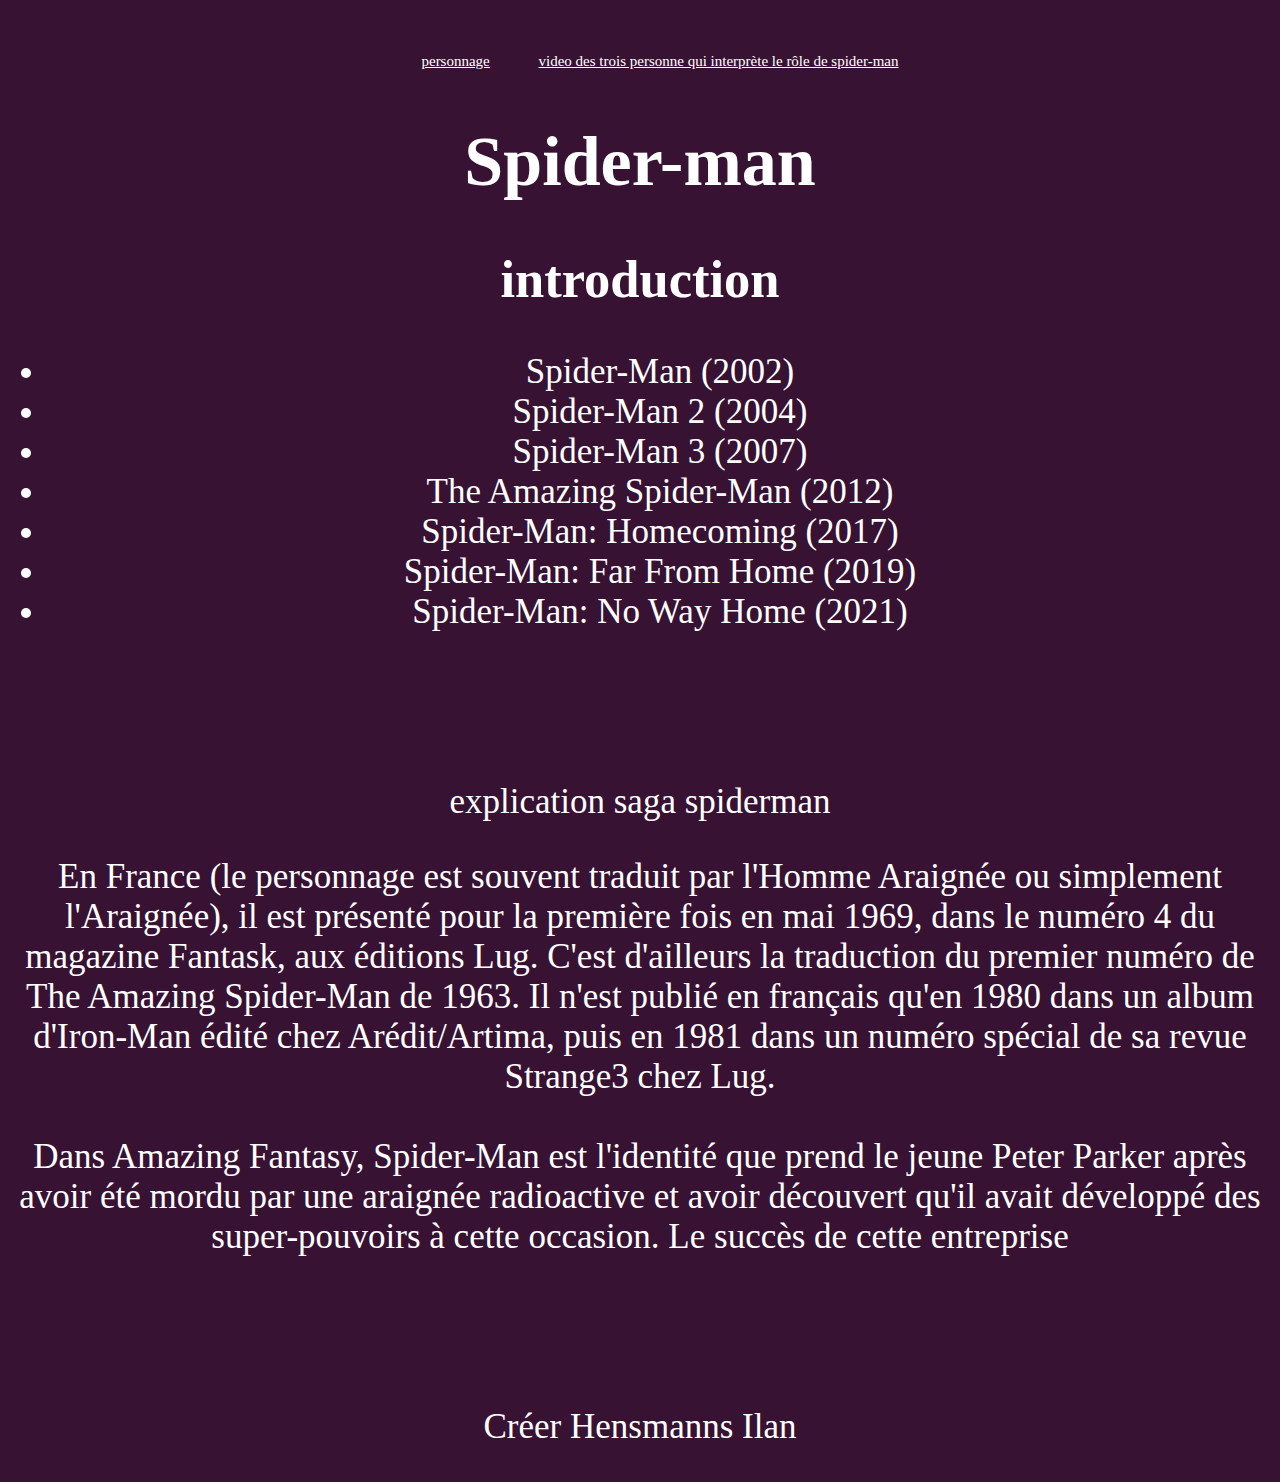
<file: index.html>
<!DOCTYPE html>

<html>
   
   <head>
	 
	 <meta charset="utf-8"/>
	 <title>Spider-man</title>
	 <LINK rel="stylesheet"type="text/css" href="style/page1.css">
   
   </head>
	     
   <body class="b1">

	<nav>
               <ul>
               <li><a href="souspage/Page2.html">personnage</a></li>
			   <li><a href="souspage/Page3.html">video des trois personne qui interprète le rôle de spider-man </a></li>
               </ul>
    </nav>
	 
	 <header>
	 
	  <h1><strong> Spider-man </strong></h1>	 
	 
	  <h2 class="h2"> introduction <h2>
	 
	 </header>
	 
	  <ul>
		<li> Spider-Man (2002) </li>
		<li> Spider-Man 2 (2004) </li>
		<li> Spider-Man 3 (2007) </li>
		<li> The Amazing Spider-Man (2012) </li>
		<li> Spider-Man: Homecoming (2017) </li>
		<li> Spider-Man: Far From Home (2019) </li>
		<li> Spider-Man: No Way Home (2021) </li>
	  </ul>
		
	  <br><br>
	
     <main>
	
	  <p class="p1">explication saga spiderman</p>
		<p> En France (le personnage est souvent traduit par l'Homme Araignée ou simplement l'Araignée),
		il est présenté pour la première fois en mai 1969, dans le numéro 4 du magazine Fantask,
		aux éditions Lug. C'est d'ailleurs la traduction du premier numéro de The Amazing Spider-Man
		de 1963. Il n'est publié en français qu'en 1980 dans un album d'Iron-Man édité chez Arédit/Artima,
		puis en 1981 dans un numéro spécial de sa revue Strange3 chez Lug.<br><br>
		Dans Amazing Fantasy, Spider-Man est l'identité que prend le jeune Peter Parker 
		après avoir été mordu par une araignée radioactive et avoir découvert qu'il avait
		développé des super-pouvoirs à cette occasion. Le succès de cette entreprise </p>
	 </main>
	 
	  <br><br>
	 
	 <footer>
     
	  <p>Créer Hensmanns Ilan</p>
    
	 </footer>
	 
   </body>
	
</html>
</file>
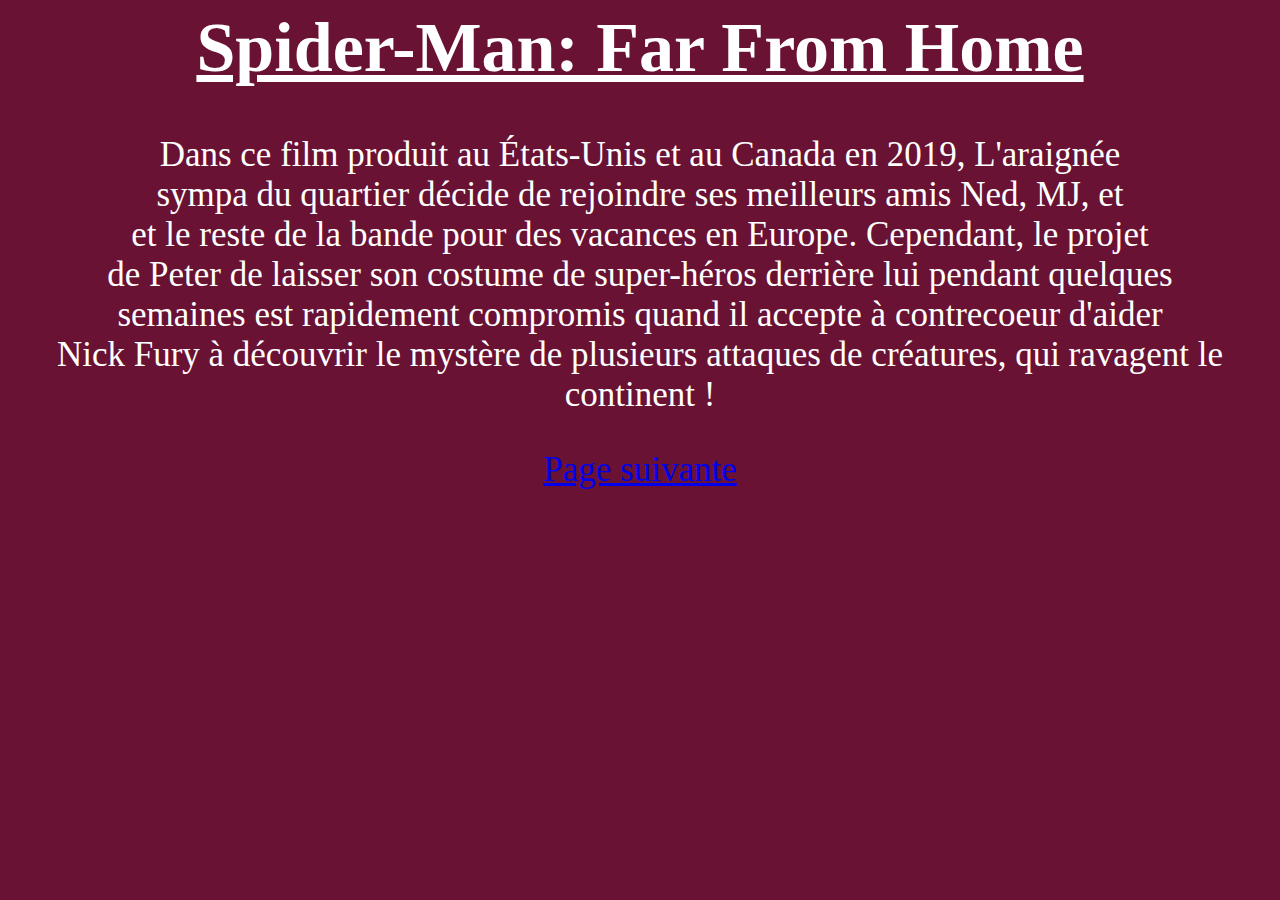
<file: souspage/Page10.html>
<DOCTYPE!html>

<html>

   <head>

	 <meta charset ="utf-8">
	 <title>Spider-Man</title>
	 <link rel="stylesheet" href="../style/pagefilm.css">

   </head>

   <body>
   
   <h1> Spider-Man: Far From Home </h1>
   
   
   <p> Dans ce film produit au États-Unis et au Canada en 2019, L'araignée <br>
   sympa du quartier décide de rejoindre ses meilleurs amis Ned, MJ, et<br> et le
   reste de la bande pour des vacances en Europe. Cependant, le projet <br>de
   Peter de laisser son costume de super-héros derrière lui pendant quelques<br>
   semaines est rapidement compromis quand il accepte à contrecoeur d'aider<br> 
   Nick Fury à découvrir le mystère de plusieurs attaques de créatures, qui 
   ravagent le continent ! </p>
   
   
   
   
   
   
   
     
    <a href="Page11.html" title="Page11">Page suivante </a></p>
	
	</body>
	
</html>
</file>
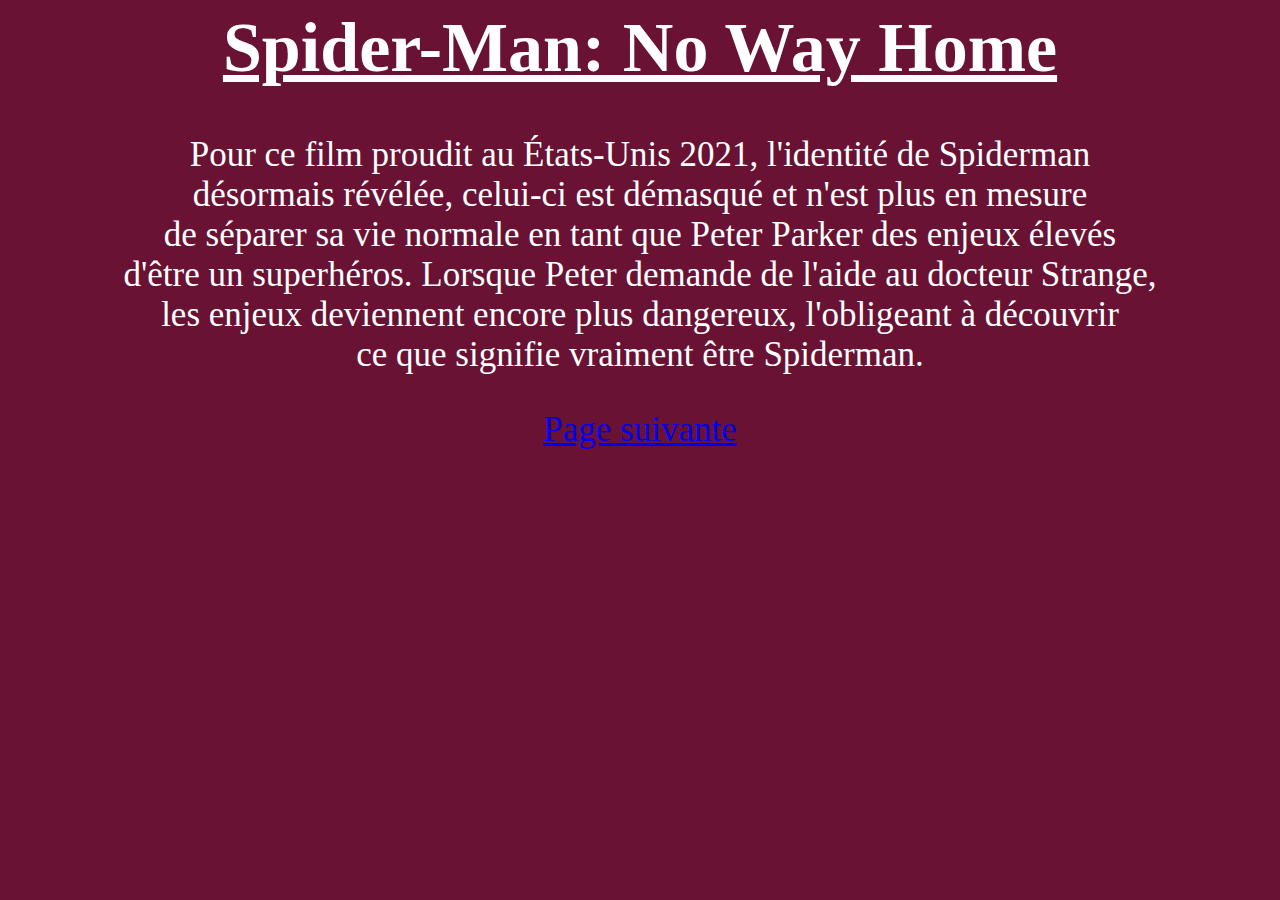
<file: souspage/Page11.html>
<DOCTYPE!html>

<html>

   <head>

	 <meta charset ="utf-8">
	 <title>Spider-Man</title>
	 <link rel="stylesheet" href="../style/pagefilm.css">

   </head>

   <body>
   
   <h1> Spider-Man: No Way Home </h1>
   
   <p> Pour ce film proudit au États-Unis 2021, l'identité de Spiderman<br>
   désormais révélée, celui-ci est démasqué et n'est plus en mesure<br> de 
   séparer sa vie normale en tant que Peter Parker des enjeux élevés <br>
   d'être un superhéros. Lorsque Peter demande de l'aide au docteur Strange,<br>
   les enjeux deviennent encore plus dangereux, l'obligeant à découvrir<br> ce
   que signifie vraiment être Spiderman. </p>
     
    <a href="Page12.html" title="Page12">Page suivante </a></p>
	
	</body>
	
</html>
</file>
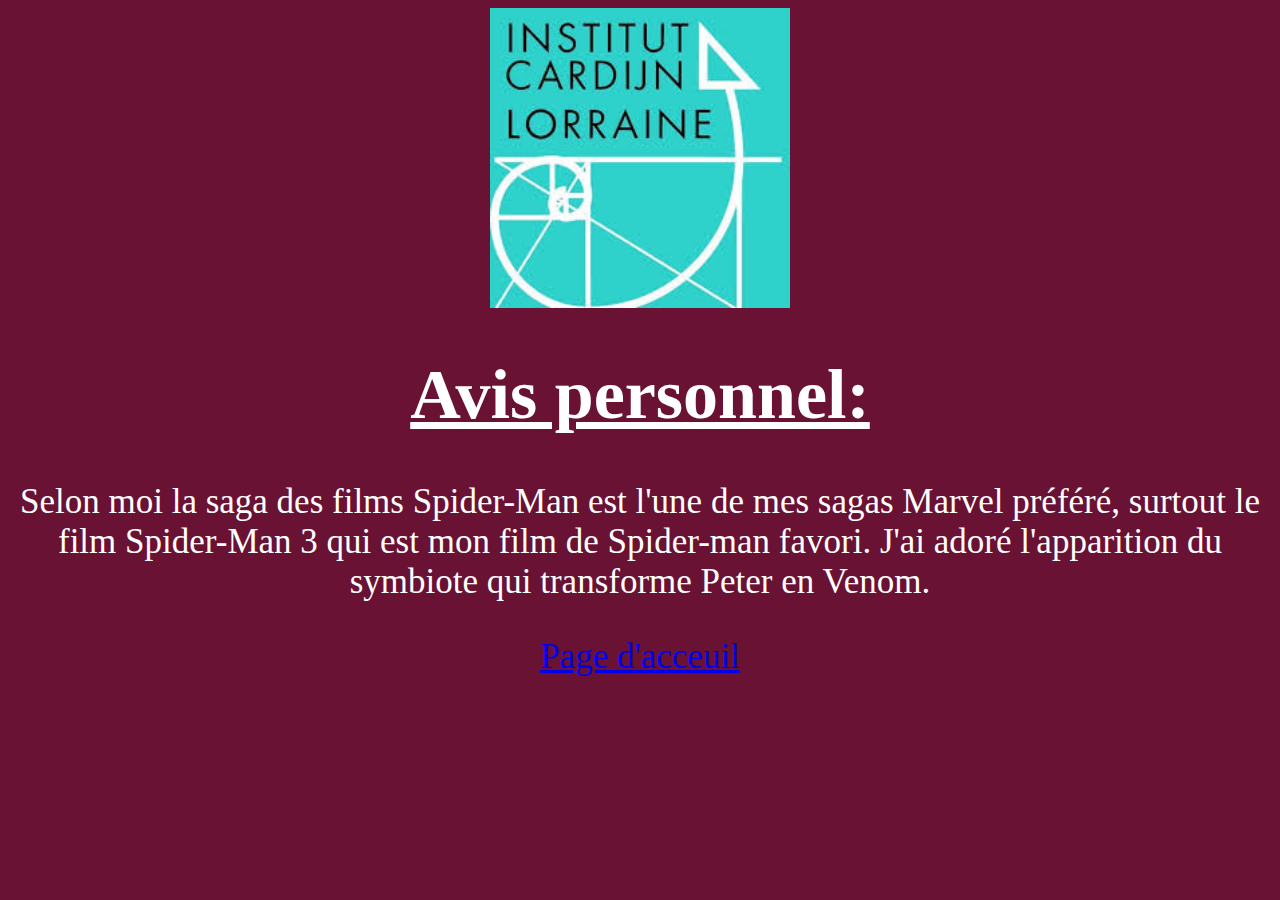
<file: souspage/page12.html>
<DOCTYPE!html>

<html>

   <head>

	 <meta charset ="utf-8">
	 <title>Spider-Man</title>
	 <link rel="stylesheet" href="../style/pagefilm.css">

   </head>

   <body>
   
    <img src="../image/icl.jpg" width="300" height="300"/>
   
   <h1> Avis personnel: </h1>
   <p>Selon moi la saga des films Spider-Man est l'une de mes sagas Marvel préféré, 
   surtout le film Spider-Man 3 qui est mon film de Spider-man favori. J'ai adoré 
   l'apparition du symbiote qui transforme Peter en Venom.</p>
   
 
   
   <a href="../index.html" title="Page1">Page d'acceuil </a></p>
	
	</body>
	
</html>
</file>
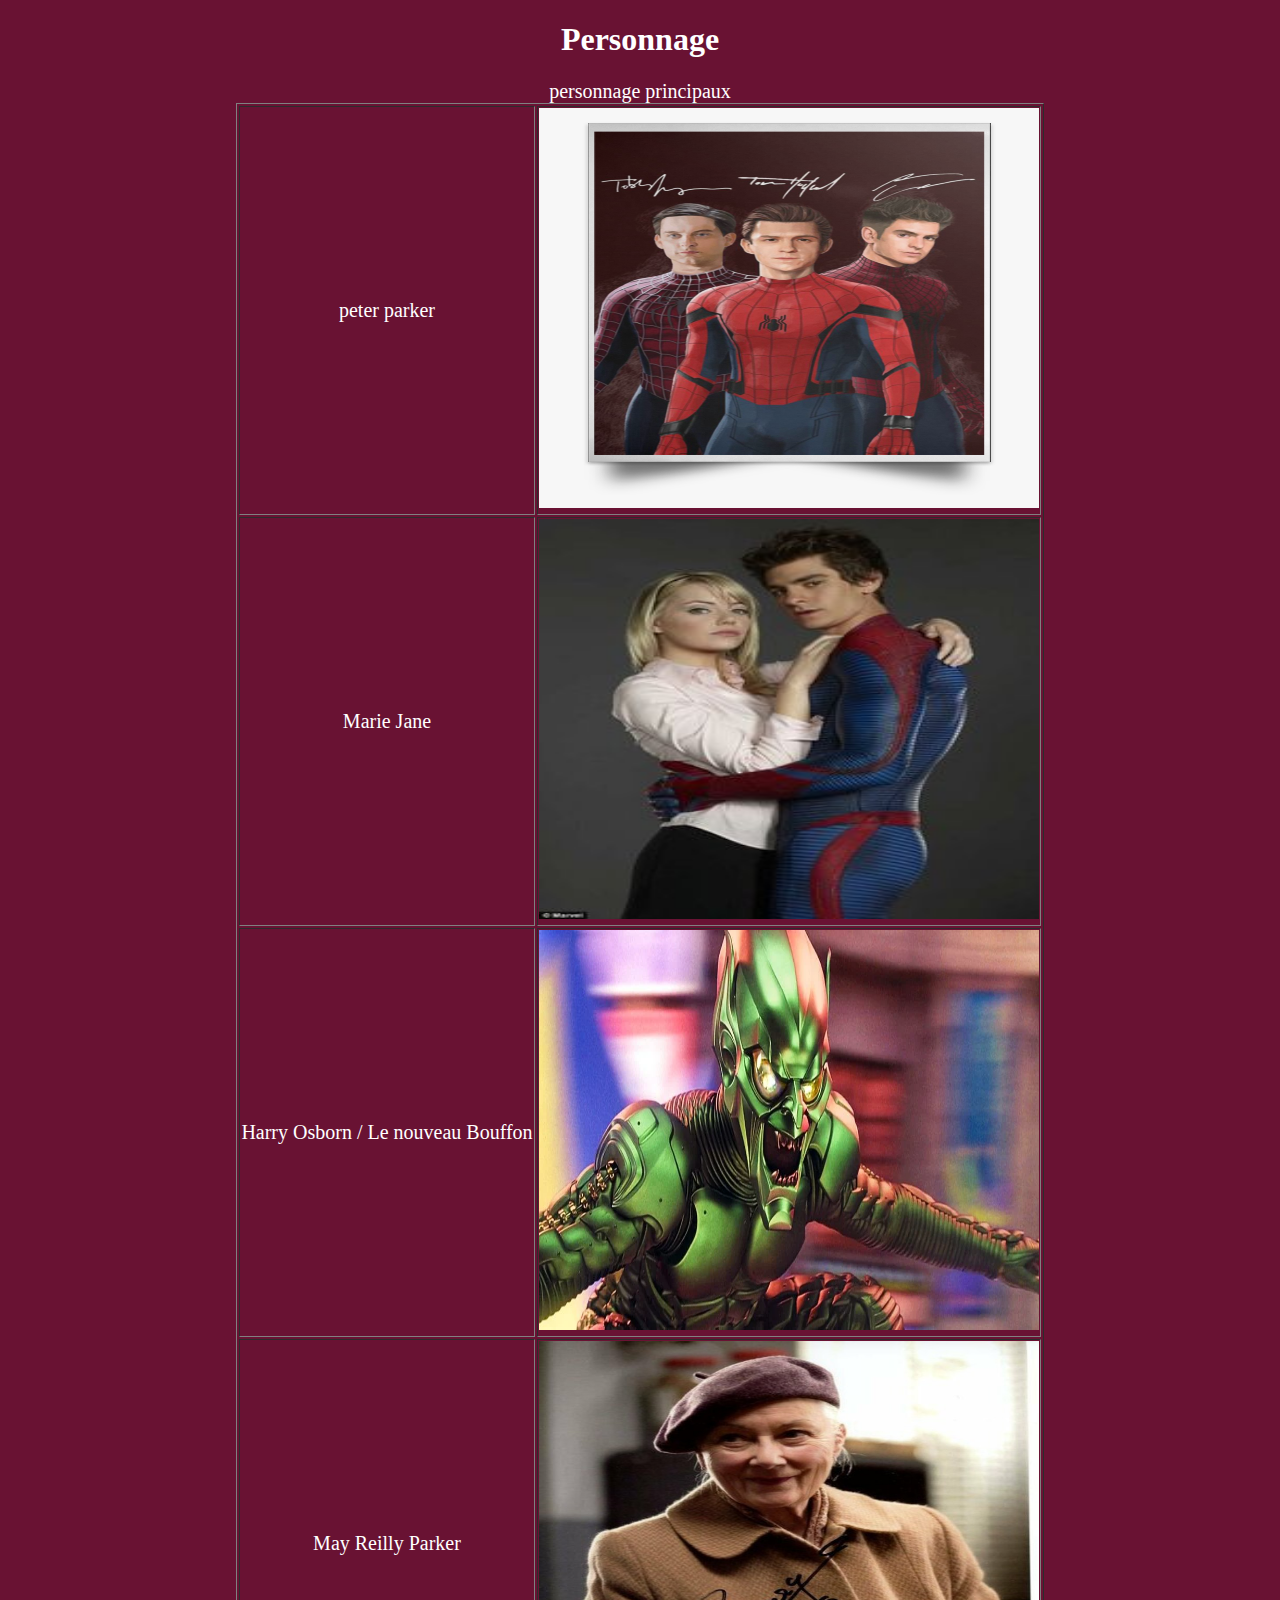
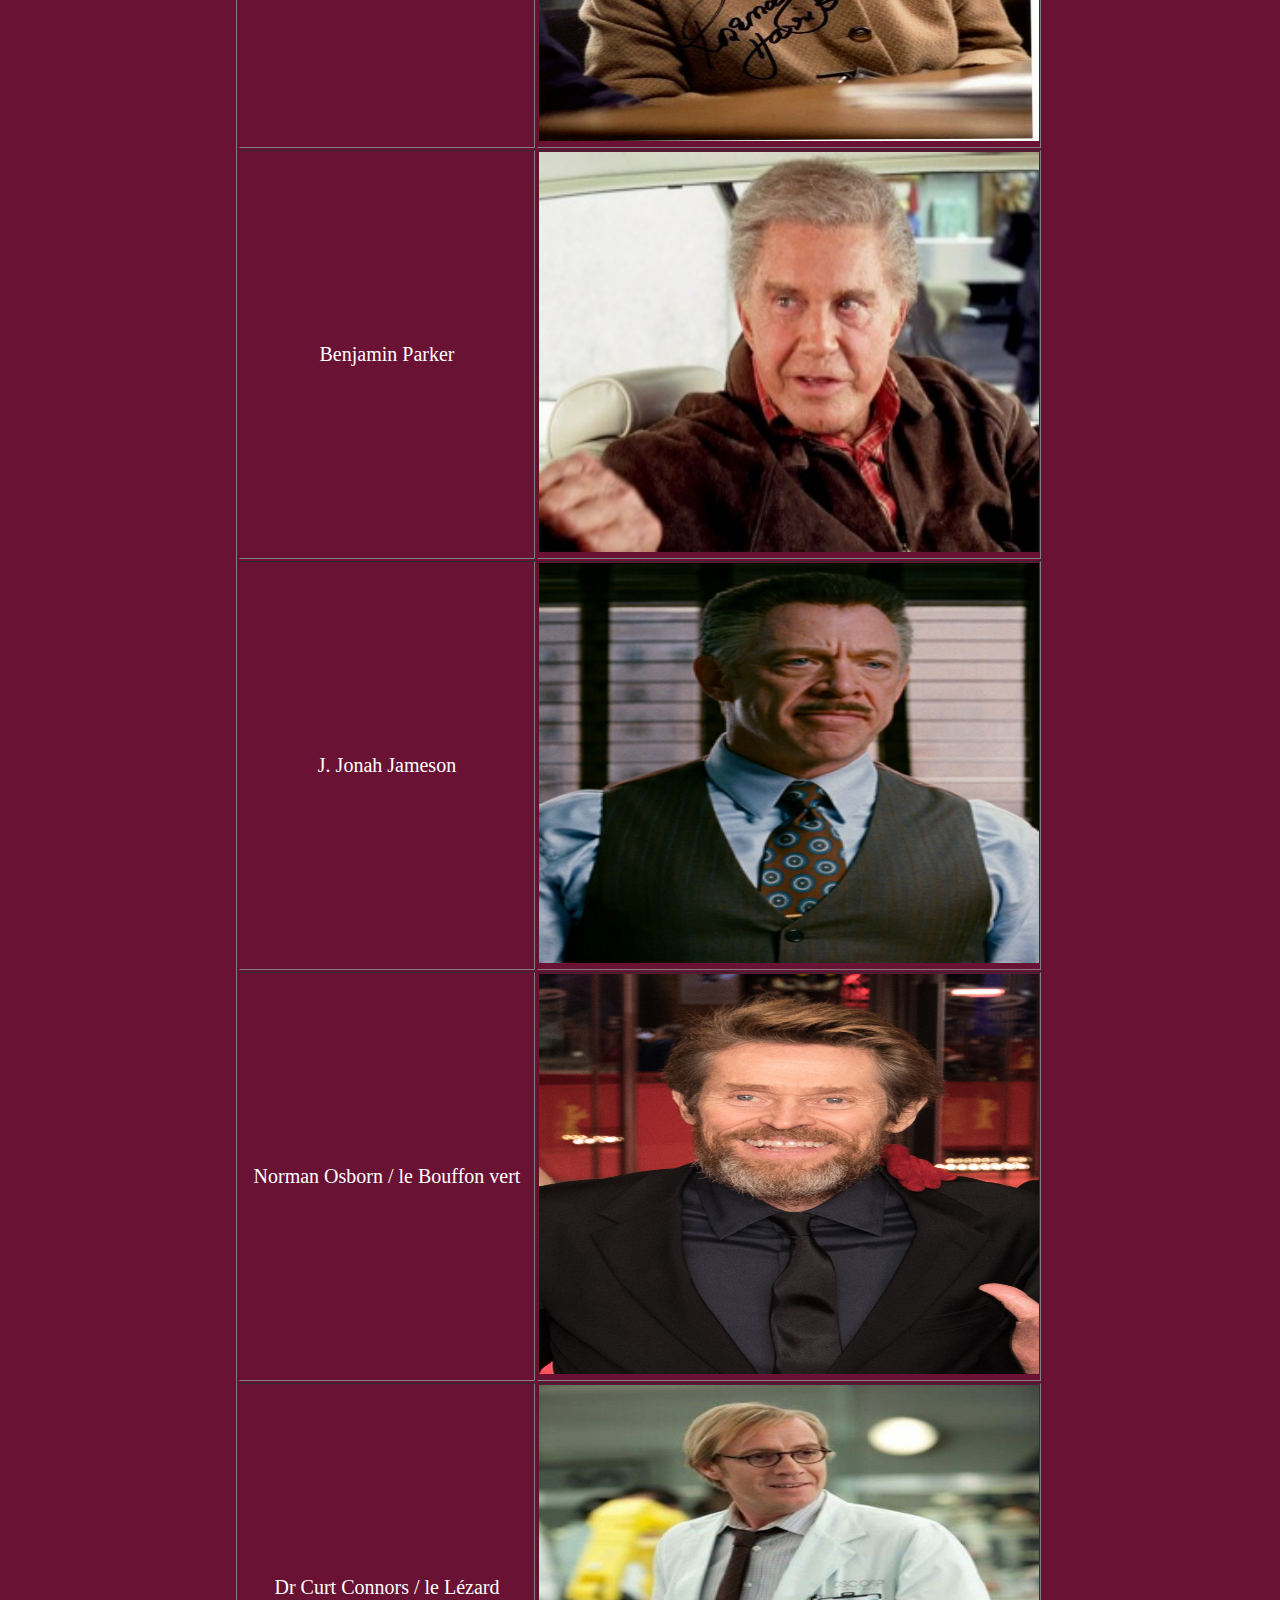
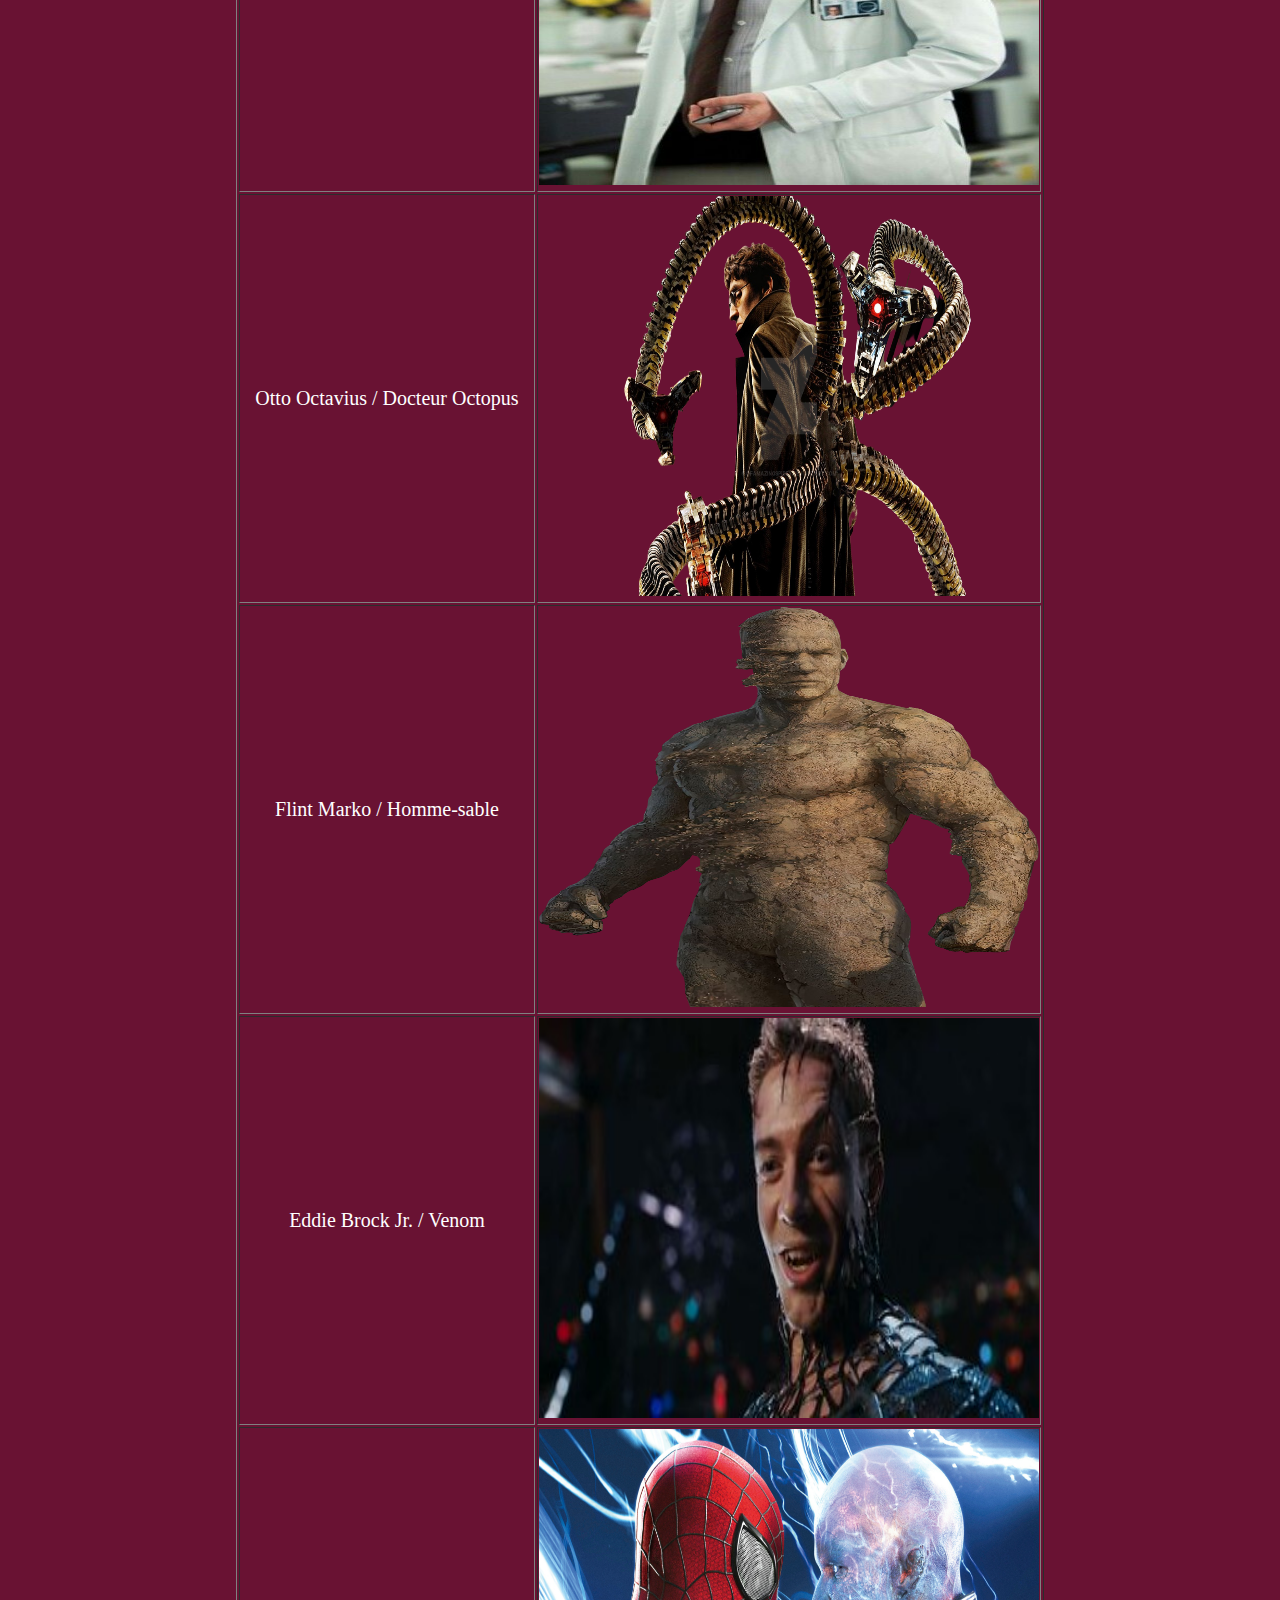
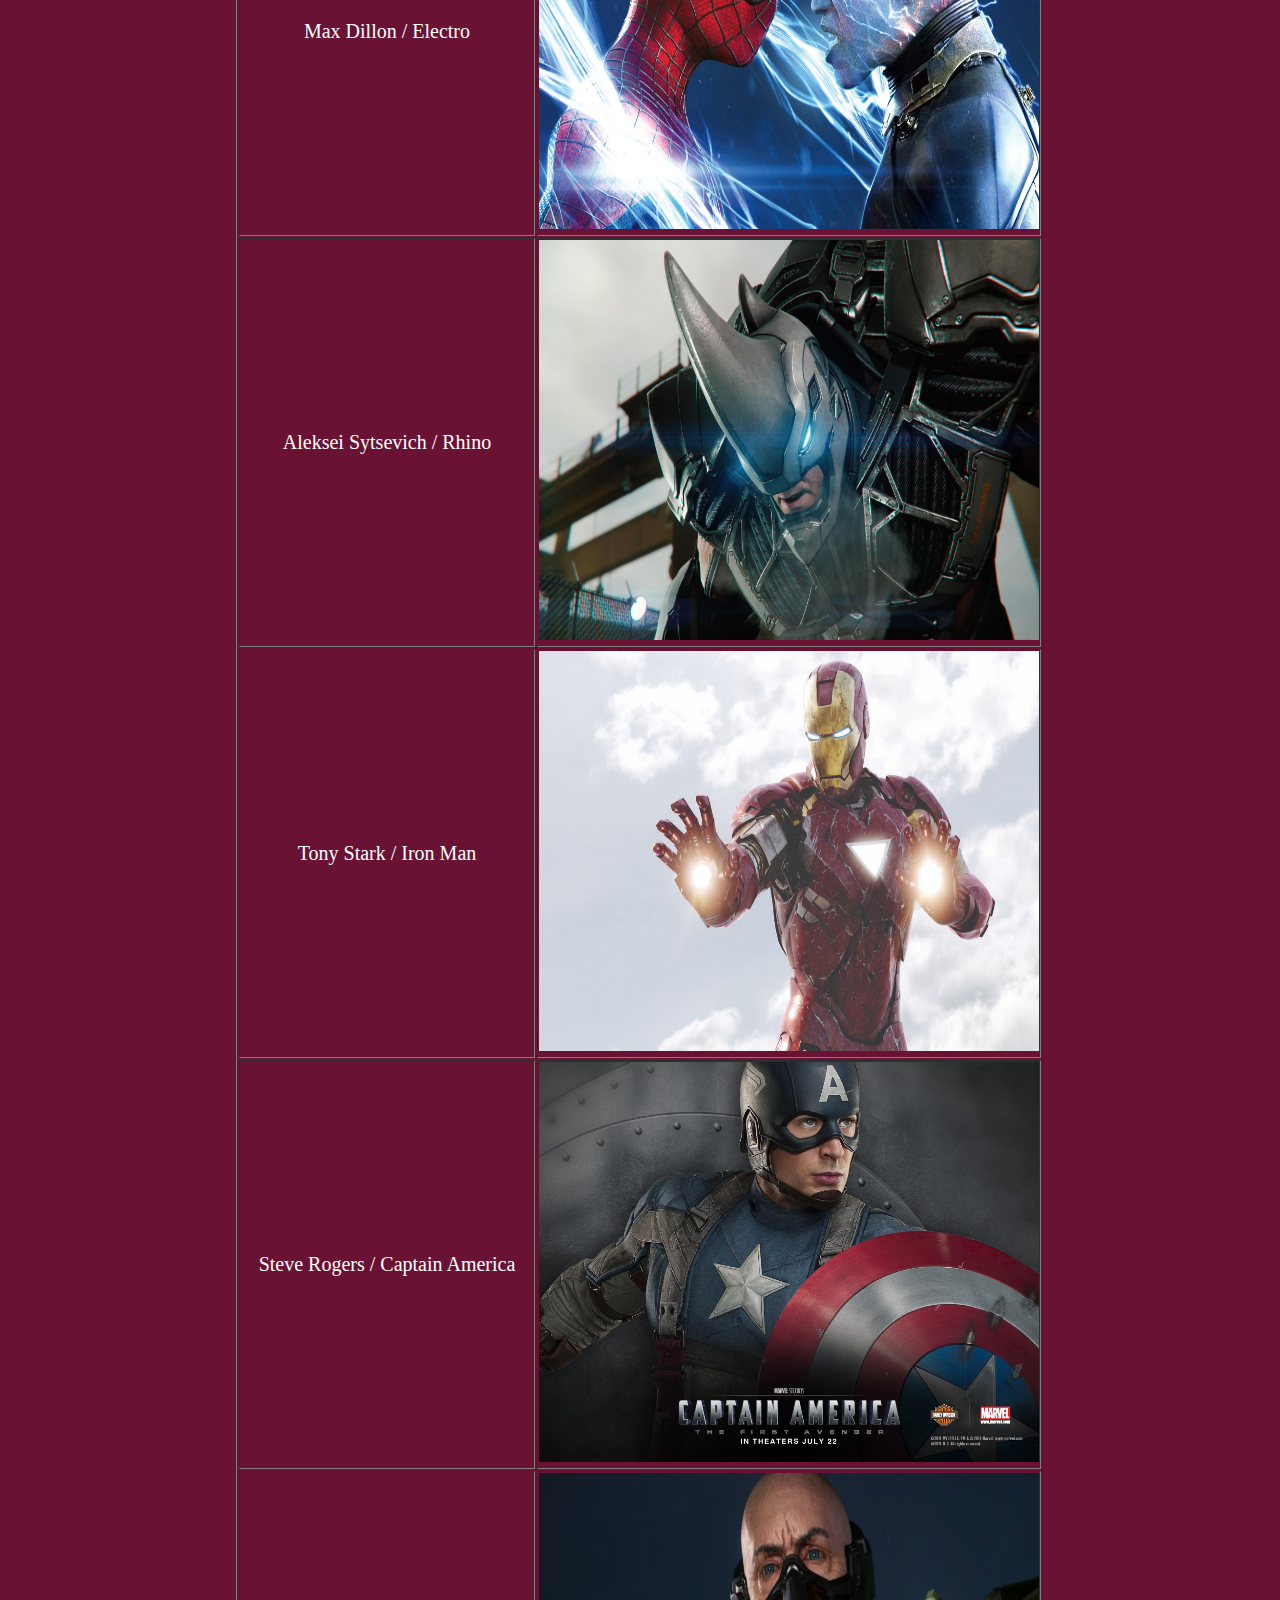
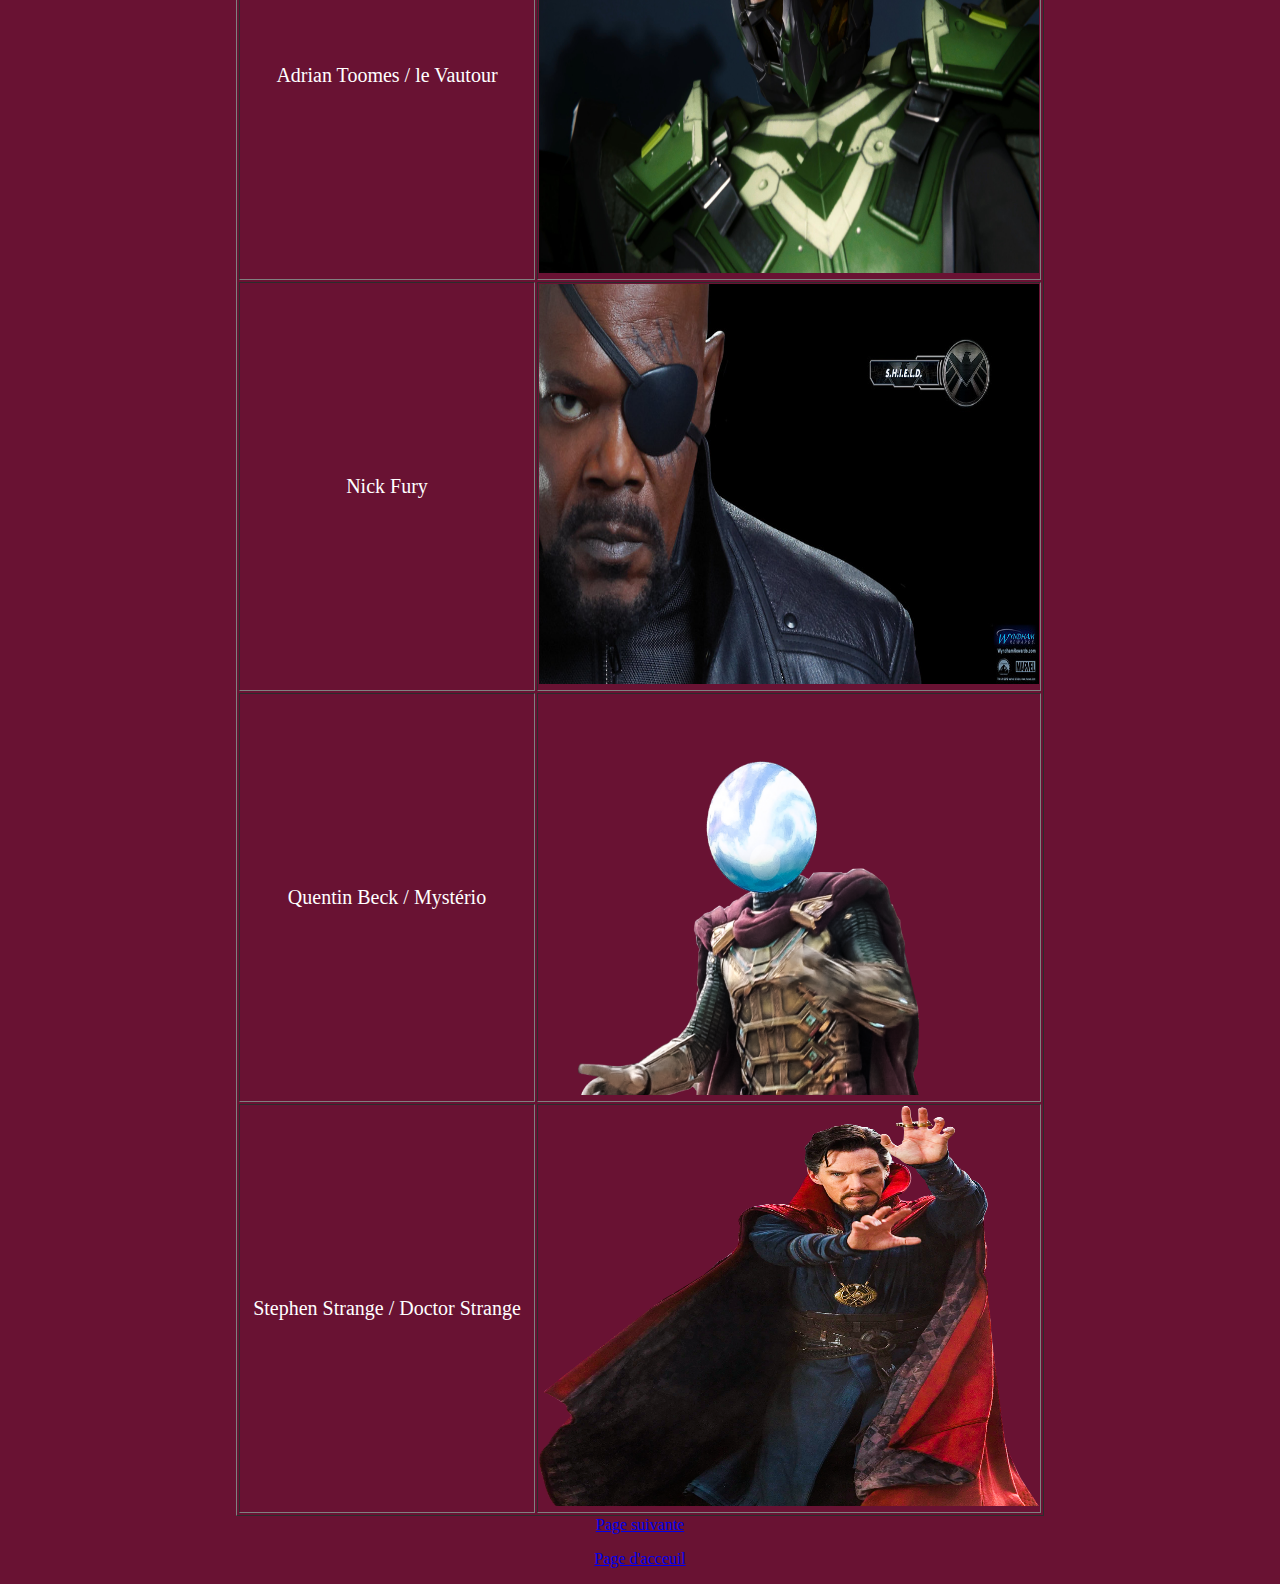
<file: souspage/Page2.html>
<!DOCTYPE html>

<html>
   
   <head>
	 
	 <meta charset="utf-8"/>
	 <title>spider-man</title>
	 <LINK rel="stylesheet"type="text/css" href="../style/p123.css">
   
   </head>
	     
   <body class="b2">
   
	 <div align="center">
   
     <h1 class="h1,2">Personnage</h1>
	 
	 <table border = 1>
		 
		 <caption>personnage principaux</caption> 
		 
	      <tr>
		     <td>peter parker</td>
			 <td><img src="../image/3pPersoSpiderman.png" width="500" height="400"/></td>
	      </tr>
		  
		  <tr>
		     <td>Marie Jane</td>
			 <td><img src="../image/marijan.jpg" width="500" height="400"/></td>
		  </tr>
		 
		  <tr>
		     <td>Harry Osborn / Le nouveau Bouffon</td>
			 <td><img src="../image/bouffon vert.jpg" width="500" height="400"/></td>
		  </tr>
		
		  <tr>
		     <td>May Reilly Parker</td>
			 <td><img src="../image/tantemay.jpg" width="500" height="400"/></td>
		  </tr>
		  
		  <tr>
		     <td>Benjamin Parker</td>
			 <td><img src="../image/benparker.jpg" width="500" height="400"/></td>
		  </tr>
		  
		  <tr>
		     <td>J. Jonah Jameson</td>
			 <td><img src="../image/jonah.png" width="500" height="400"/></td>
		  </tr>
		  
		  <tr>
		     <td>Norman Osborn / le Bouffon vert</td>
			 <td><img src="../image/norman.jpg" width="500" height="400"/></td>
		  </tr>
		  
		  <tr>
		     <td>Dr Curt Connors / le Lézard</td>
			 <td><img src="../image/dr connors.jpg" width="500" height="400"/></td>
		  </tr>
		  
		  <tr>
		     <td>Otto Octavius / Docteur Octopus</td>
			 <td><img src="../image/docteuroctopus.png" width="500" height="400"/></td>
		  </tr>
		  <tr>
		     <td>Flint Marko / Homme-sable</td>
			 <td><img src="../image/hommesable.png" width="500" height="400"/></td>
		  </tr>
		  
		  <tr>
		     <td>Eddie Brock Jr. / Venom</td>
			 <td><img src="../image/venom.jpg" width="500" height="400"/></td>
		  </tr>
		  
		  <tr>
		     <td>Max Dillon / Electro</td>
			 <td><img src="../image/electro.jpg" width="500" height="400"/></td>
		  </tr>
		  
		  <tr>
		     <td>Aleksei Sytsevich / Rhino</td>
			 <td><img src="../image/rhino.jpg" width="500" height="400"/></td>
		  </tr>
		  
		  <tr>
		     <td>Tony Stark / Iron Man</td>
			 <td><img src="../image/ironman.jpg" width="500" height="400"/></td>
		  </tr>
		  
		  <tr>
		     <td>Steve Rogers / Captain America</td>
			 <td><img src="../image/captain.jpg" width="500" height="400"/></td>
		  </tr>
		  
		  <tr>
		     <td>Adrian Toomes / le Vautour</td>
			 <td><img src="../image/levautour.jpg" width="500" height="400"/></td>
		  </tr>
		  
		  <tr>
		     <td>Nick Fury</td>
			 <td><img src="../image/furry.jpg" width="500" height="400"/></td>
		  </tr>
		  
		  <tr>
		     <td>Quentin Beck / Mystério</td>
			 <td><img src="../image/mysterio.png" width="500" height="400"/></td>
		  </tr>
		  
		  <tr>
		     <td>Stephen Strange / Doctor Strange</td>
			 <td><img src="../image/dctstrangepng.png" width="500" height="400"/></td>
		  </tr>
		  
		 </table>
	
		  <a href="Page3.html" title="Page 3">Page suivante </a> </p>
		  <a href="../index.html" title="Page 1">Page d'acceuil </a> </p>

	</body>
	
</html>
</file>
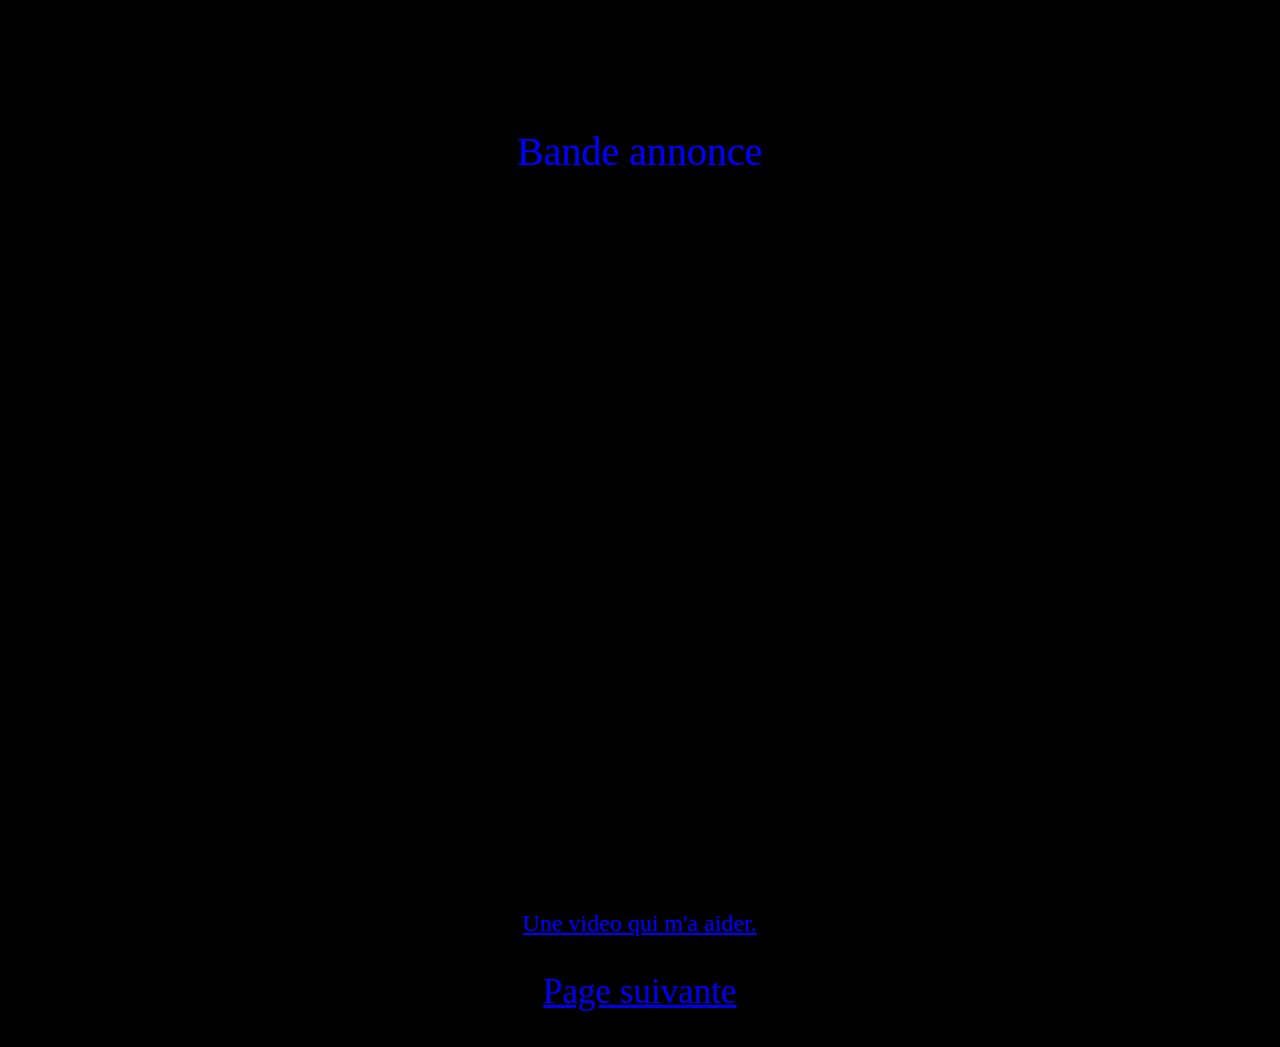
<file: souspage/Page3.html>
<DOCTYPE!html>

<html>

   <head>

	 <meta charset ="utf-8">
	 <title>Spider-Man</title>
	 <link rel="stylesheet" href="../style/p123.css">

   </head>

   <body class="b3">
	 
	 <br><br>
		
	 <p class="jfjfj">Bande annonce</p>
	 
	 <iframe width="1236" height="695" src="https://www.youtube.com/embed/sGbANEwNamo"
	 title="LE MEILLEUR ACTEUR SPIDER-MAN ! (NO WAY HOME SPOILERS)" frameborder="0"
	 allow="accelerometer; autoplay; clipboard-write; encrypted-media; gyroscope; picture-in-picture;
	 web-share" referrerpolicy="strict-origin-when-cross-origin" allowfullscreen></iframe><br>

	 <a class="aide" href="https://youtu.be/AeKNfcjbjxA" title="video mettre une video en html">Une video qui m'a aider.</a> </p>

	 <a href="Page4.html" title="Page4">Page suivante </a> </p>

   </body>

</html>
</file>
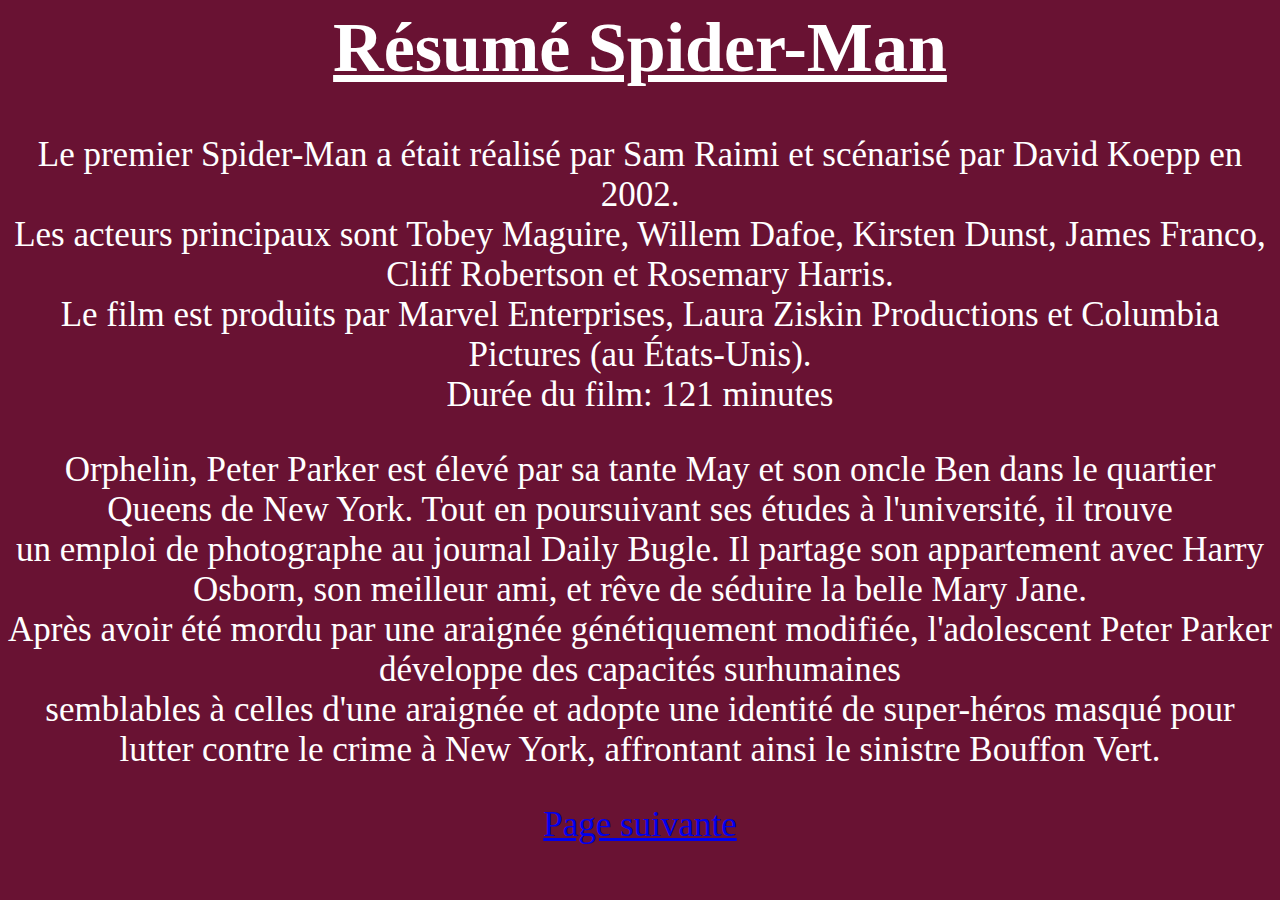
<file: souspage/Page4.html>
<DOCTYPE!html>

<html>

   <head>

	 <meta charset ="utf-8">
	 <title>Spider-Man</title>
	 <link rel="stylesheet" href="../style/pagefilm.css">

   </head>

   <body>
		
	<h1> Résumé Spider-Man </h1>
		
	<p> Le premier Spider-Man a était réalisé par Sam Raimi et scénarisé par David Koepp en 2002.<br>
		Les acteurs principaux sont Tobey Maguire, Willem Dafoe, Kirsten Dunst, James Franco, Cliff Robertson et Rosemary Harris.<br>
		Le film est produits par Marvel Enterprises, Laura Ziskin Productions et Columbia Pictures (au États-Unis).<br>
		Durée du film: 121 minutes</p>

	<p>Orphelin, Peter Parker est élevé par sa tante May et son oncle Ben dans le quartier Queens de New York.
	Tout en poursuivant ses études à l'université, il trouve<br> un emploi de photographe au journal Daily Bugle.
	Il partage son appartement avec Harry Osborn, son meilleur ami, et rêve de séduire la belle Mary Jane.<br>
	Après avoir été mordu par une araignée génétiquement modifiée, l'adolescent Peter Parker développe des 
	capacités surhumaines<br> semblables à celles d'une araignée et adopte une identité de super-héros masqué pour 
	lutter contre le crime à New York, affrontant ainsi le sinistre Bouffon Vert. </p>
	
	 <a href="Page5.html" title="Page5">Page suivante </a> </p>
	 
   </body>
	 
</html>
</file>
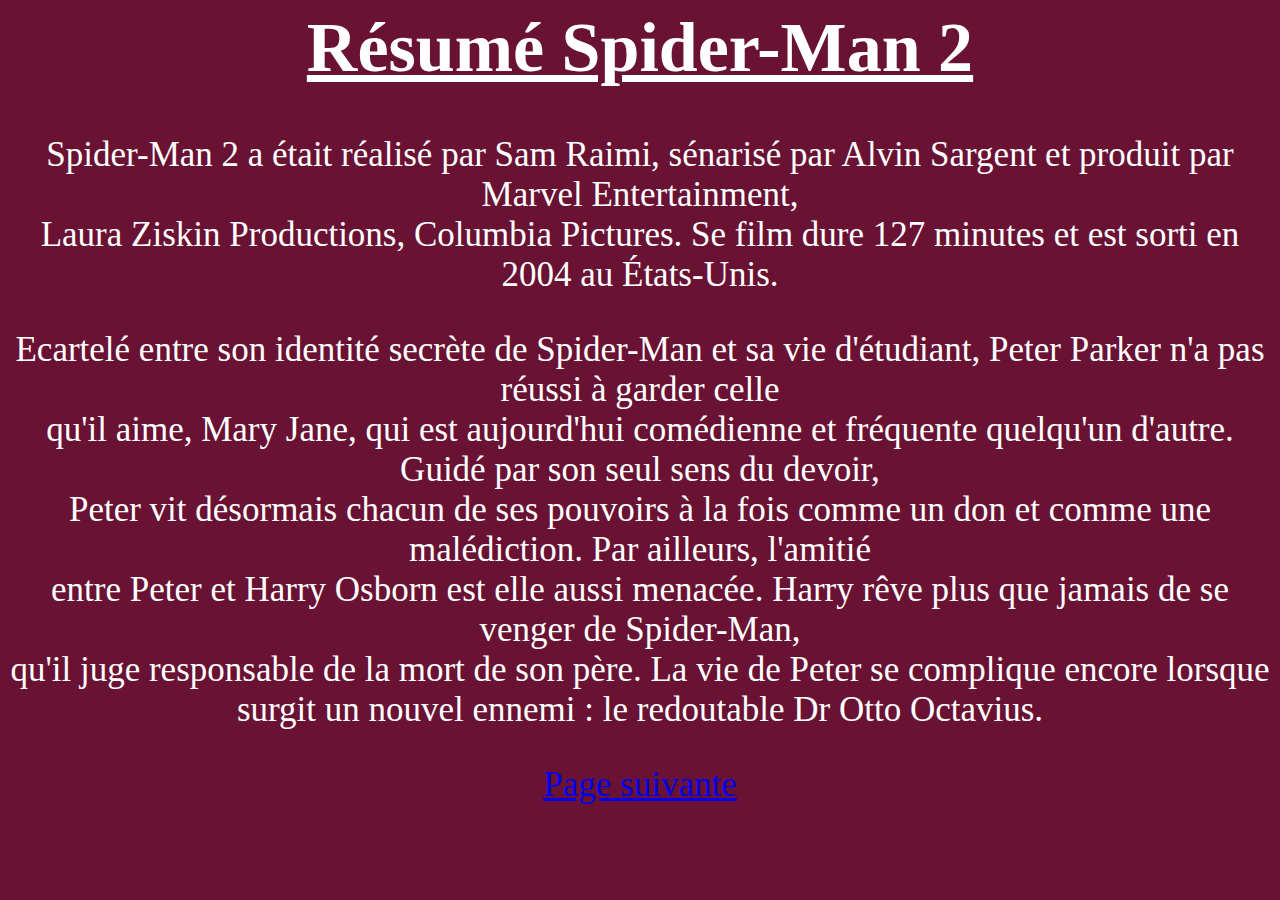
<file: souspage/Page5.html>
<DOCTYPE!html>

<html>

   <head>

	 <meta charset ="utf-8">
	 <title>Spider-Man</title>
	 <link rel="stylesheet" href="../style/pagefilm.css">

   </head>

   <body>
		
		
		
	<h1> Résumé Spider-Man 2 </h1>
	
	<p> Spider-Man 2 a était réalisé par Sam Raimi, sénarisé par Alvin Sargent et produit par Marvel Entertainment,<br>
	Laura Ziskin Productions, Columbia Pictures. Se film dure 127 minutes et est sorti en 2004 au États-Unis. </p>
	
	<p> Ecartelé entre son identité secrète de Spider-Man et sa vie d'étudiant,
	Peter Parker n'a pas réussi à garder celle <br>qu'il aime, Mary Jane, qui est
	aujourd'hui comédienne et fréquente quelqu'un d'autre. Guidé par son seul 
	sens du devoir,<br> Peter vit désormais chacun de ses pouvoirs à la fois comme
	un don et comme une malédiction. Par ailleurs, l'amitié<br> entre Peter et Harry Osborn est elle aussi menacée.
    Harry rêve plus que jamais de se venger de Spider-Man, <br>qu'il juge responsable
    de la mort de son père. La vie de Peter se complique encore lorsque surgit un 
    nouvel ennemi : le redoutable Dr Otto Octavius. </p>
	
	<a href="Page6.html" title="Page6">Page suivante </a></p>
	
	</body>
	
</html>
</file>
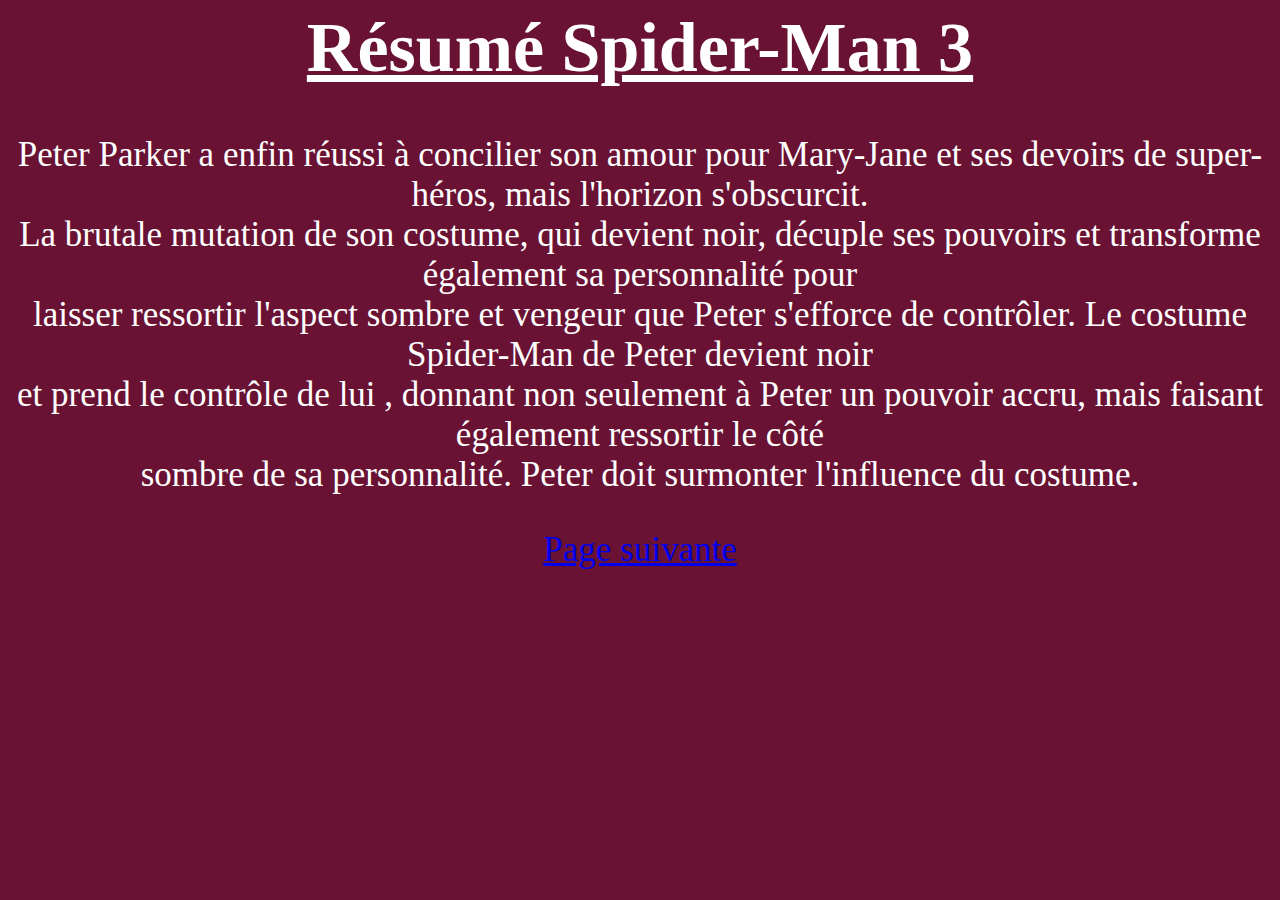
<file: souspage/Page6.html>
<DOCTYPE!html>

<html>

   <head>

	 <meta charset ="utf-8">
	 <title>Spider-Man</title>
	 <link rel="stylesheet" href="../style/pagefilm.css">

   </head>

   <body>
		
		
		
	<h1> Résumé Spider-Man 3 </h1>
	
	<p> Peter Parker a enfin réussi à concilier son amour pour Mary-Jane
	et ses devoirs de super-héros, mais l'horizon s'obscurcit.<br> La brutale
	mutation de son costume, qui devient noir, décuple ses pouvoirs et
	transforme également sa personnalité pour<br> laisser ressortir l'aspect
	sombre et vengeur que Peter s'efforce de contrôler. Le costume Spider-Man de Peter
	devient noir<br> et prend le contrôle de lui , donnant non seulement à Peter un pouvoir
	accru, mais faisant également ressortir le côté<br> sombre de sa personnalité. Peter
	doit surmonter l'influence du costume. </p>
	
		
	<a href="Page7.html" title="Page7">Page suivante </a></p>
	
	</body>
	
</html>
</file>
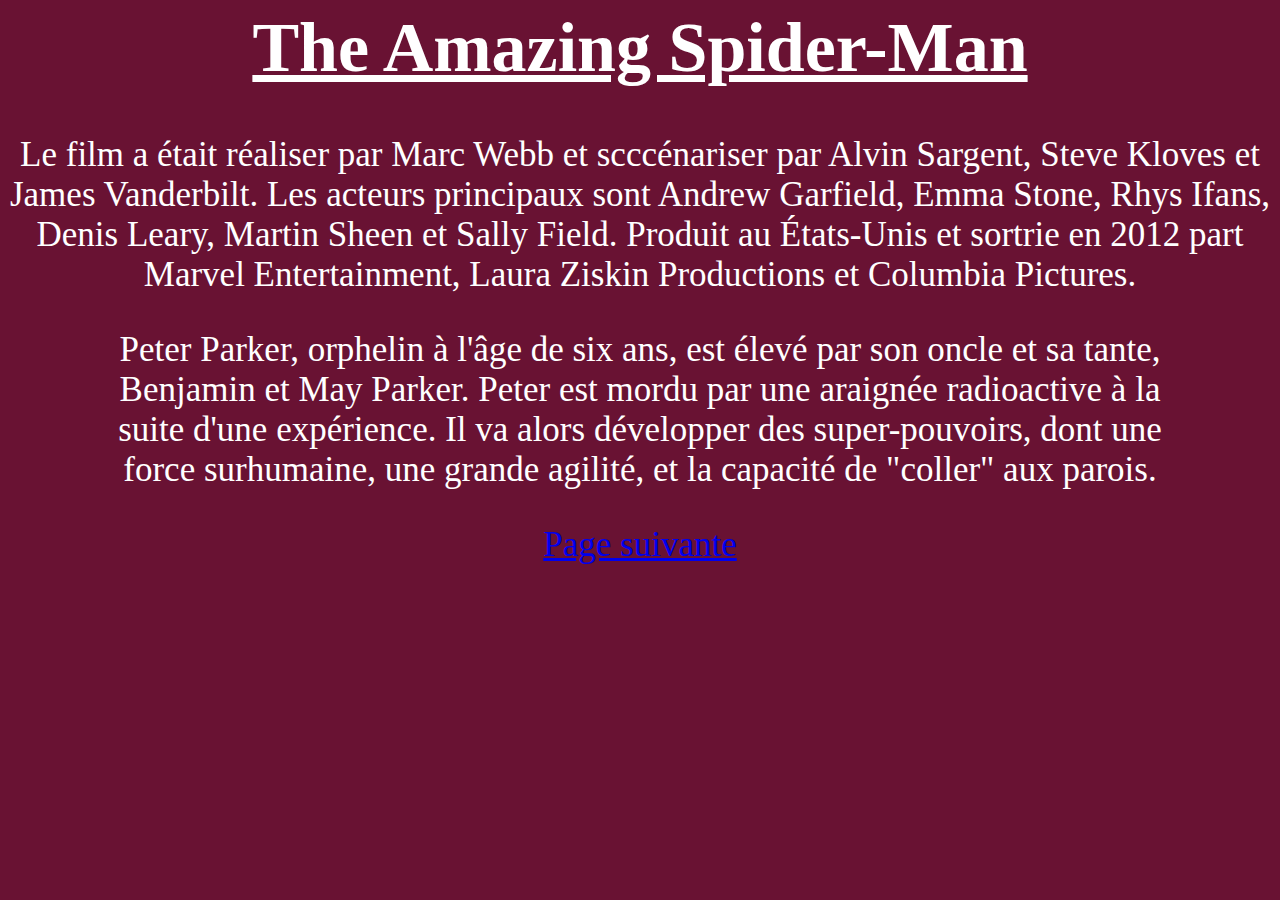
<file: souspage/Page7.html>
<DOCTYPE!html>

<html>

   <head>

	 <meta charset ="utf-8">
	 <title>Spider-Man</title>
	 <link rel="stylesheet" href="../style/pagefilm.css">

   </head>

   <body>
   
   <h1> The Amazing Spider-Man </h1>
   
   <p> Le film a était réaliser par Marc Webb et scccénariser par Alvin Sargent, Steve Kloves et James Vanderbilt.
       Les acteurs principaux sont Andrew Garfield, Emma Stone, Rhys Ifans, Denis Leary, Martin Sheen et Sally Field.
		Produit au États-Unis et sortrie en 2012 part Marvel Entertainment, Laura Ziskin Productions et Columbia Pictures. </p>
   
   <p>Peter Parker, orphelin à l'âge de six ans, est élevé par son 
   oncle et sa tante, <br>Benjamin et May Parker. Peter est mordu par 
   une araignée radioactive à la <br>suite d'une expérience. Il va alors
   développer des super-pouvoirs, dont une <br>force surhumaine, une grande
   agilité, et la capacité de "coller" aux parois. </p>
   
   
   <a href="Page8.html" title="Page8">Page suivante </a></p>
	
	</body>
	
</html>
</file>
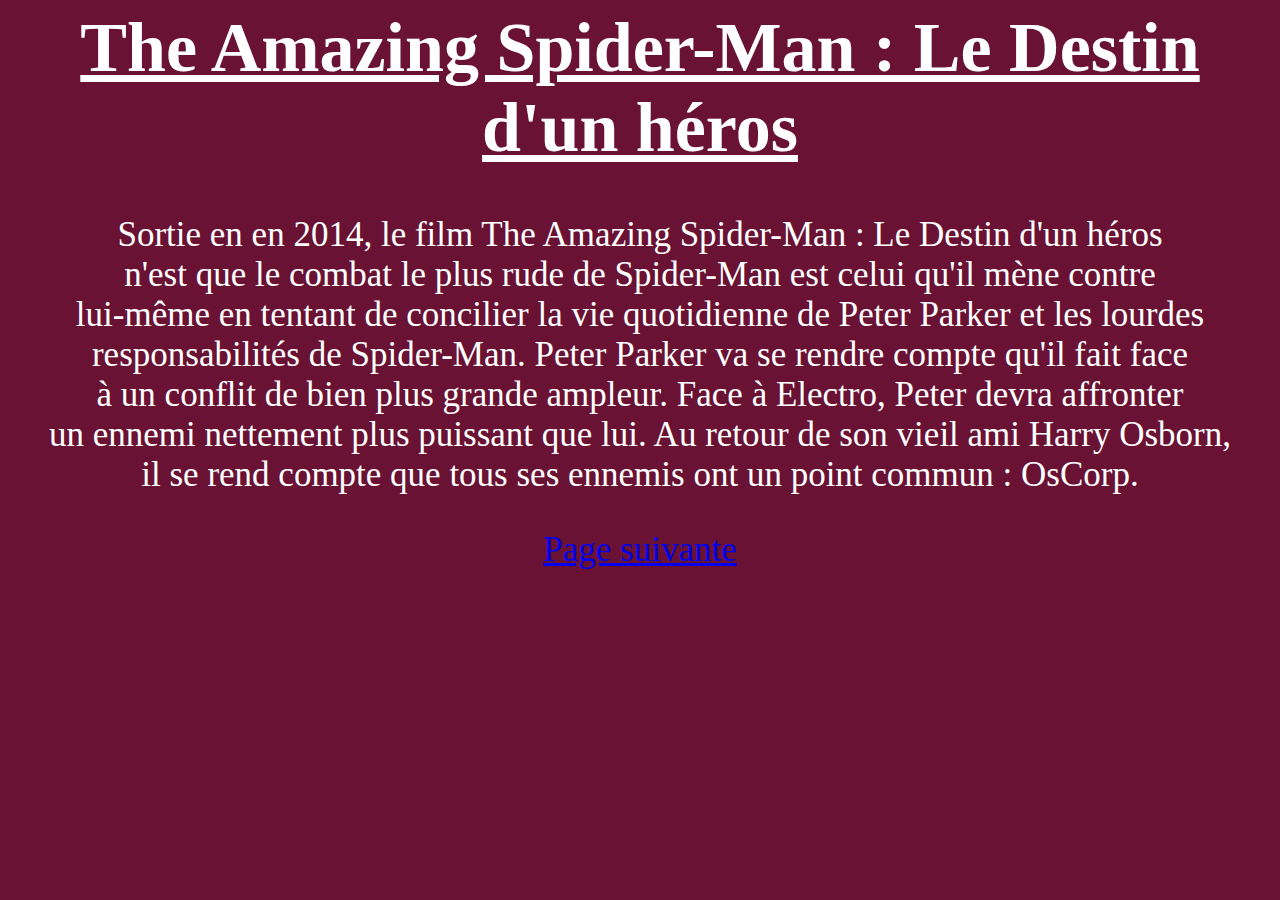
<file: souspage/Page8.html>
<DOCTYPE!html>

<html>

   <head>

	 <meta charset ="utf-8">
	 <title>Spider-Man</title>
	 <link rel="stylesheet" href="../style/pagefilm.css">

   </head>

   <body>
   
   <h1> The Amazing Spider-Man : Le Destin d'un héros </h1>
   
   <p> Sortie en en 2014, le film The Amazing Spider-Man : Le Destin d'un héros<br>
   n'est que le combat le plus rude de Spider-Man est celui qu'il mène contre <br>
   lui-même en tentant de concilier la vie quotidienne de Peter Parker et les
   lourdes<br> responsabilités de Spider-Man. Peter Parker va se rendre compte qu'il
   fait face<br> à un conflit de bien plus grande ampleur. Face à Electro, Peter devra 
   affronter <br>un ennemi nettement plus puissant que lui. Au retour de son vieil ami
   Harry Osborn,<br> il se rend compte que tous ses ennemis ont un point commun : OsCorp.</p>
   
   <a href="Page9.html" title="Page9">Page suivante </a></p>
	
	</body>
	
</html>
</file>
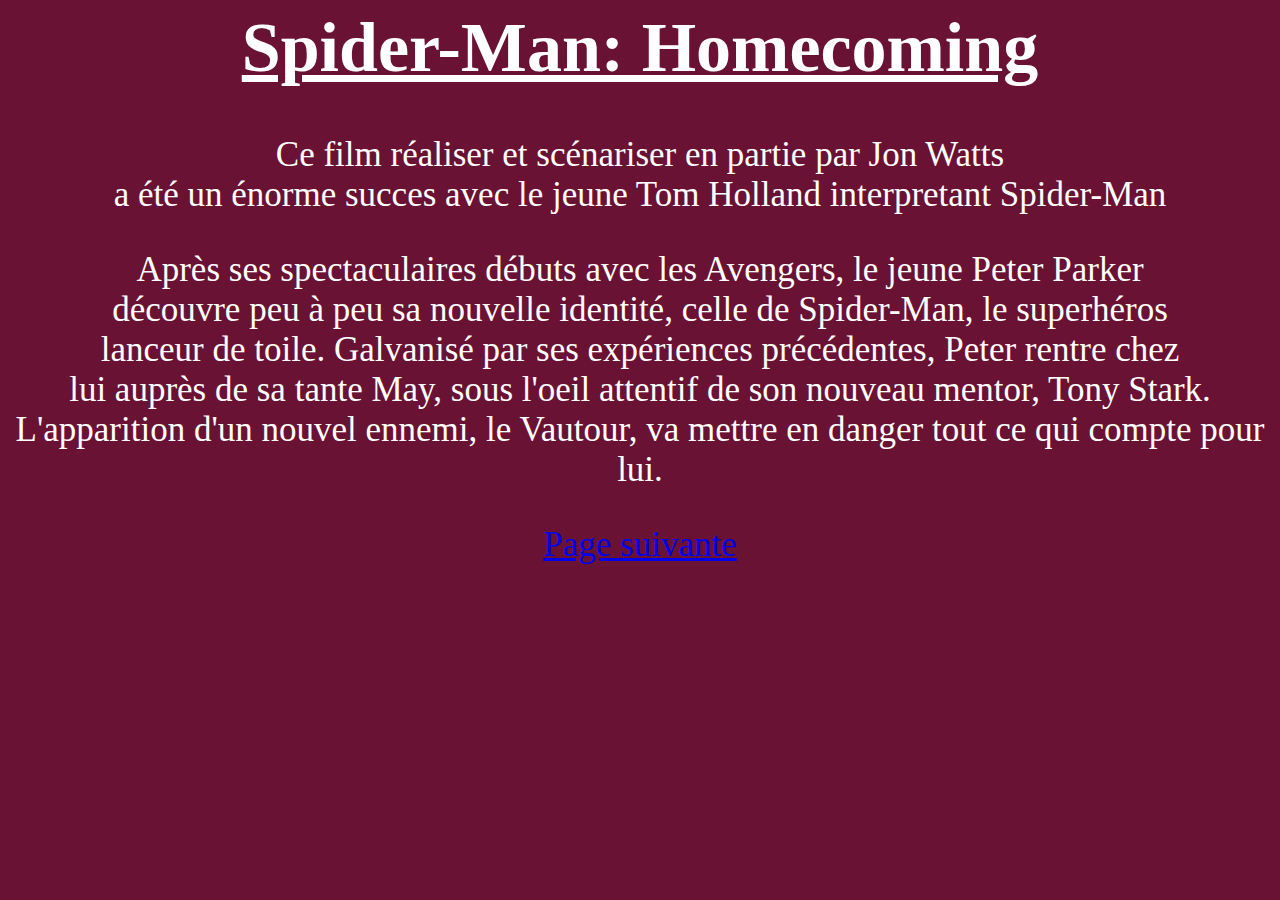
<file: souspage/Page9.html>
<DOCTYPE!html>

<html>

   <head>

	 <meta charset ="utf-8">
	 <title>Spider-Man</title>
	 <link rel="stylesheet" href="../style/pagefilm.css">

   </head>

   <body>
   
   <h1> Spider-Man: Homecoming </h1>
   
   <p> Ce film réaliser et scénariser en partie par Jon Watts<br> a été un
   énorme succes avec le jeune Tom Holland interpretant Spider-Man</p>
   
   <p> Après ses spectaculaires débuts avec les Avengers, le jeune Peter
   Parker<br> découvre peu à peu sa nouvelle identité, celle de Spider-Man,
   le superhéros<br> lanceur de toile. Galvanisé par ses expériences précédentes,
   Peter rentre chez<br> lui auprès de sa tante May, sous l'oeil attentif de son
   nouveau mentor, Tony Stark.<br> L'apparition d'un nouvel ennemi, le Vautour, va
   mettre en danger tout ce qui compte pour lui. </p>
   
    <a href="Page10.html" title="Page10">Page suivante </a></p>
	
	</body>
	
</html>
</file>
<file: style/page1.css>
body{
	text-align:center;
	font-family:comic sans ms;
    background-color: #371233;
	color: white;
	font-size:35px;
}

a{ 
	font-size: 15px;
color: white;
}

nav{
	color: white;
	text-align:center;
}

nav li {
    list-style-type: none;
    display: inline;
    padding-left: 20px;
    padding-right: 20px;
}

nav a:hover{
color:yellow;
}

.p1{
	
}
</file>
<file: style/pagefilm.css>
body{
	text-align:center;
	font-family:comic sans ms;
    background-color: #691233;
	color: white;
	font-size:35px;
}

h1{
	text-decoration:underline;
}

img{
	text-align:right;
}
</file>
<file: style/p123.css>
.b2{
	text-align:center;
	font-family:comic sans ms;
    background-color: #691233;
	color: white;
}

table{
color:white;
text-align: center;
font-size:20px;
}

.b3{
	font-family:comic sans ms;
    background-color: black;
	color: blue;
	font-size:35px;
	text-align:center;
}

.jfjfj{text-align: center;
	   color:blue;
	   font-size:40px;
}

.aide{font-size:24px;
	  color: blue;
	  text-align:center;
}

.aide:hover{
color:red;
}
</file>
